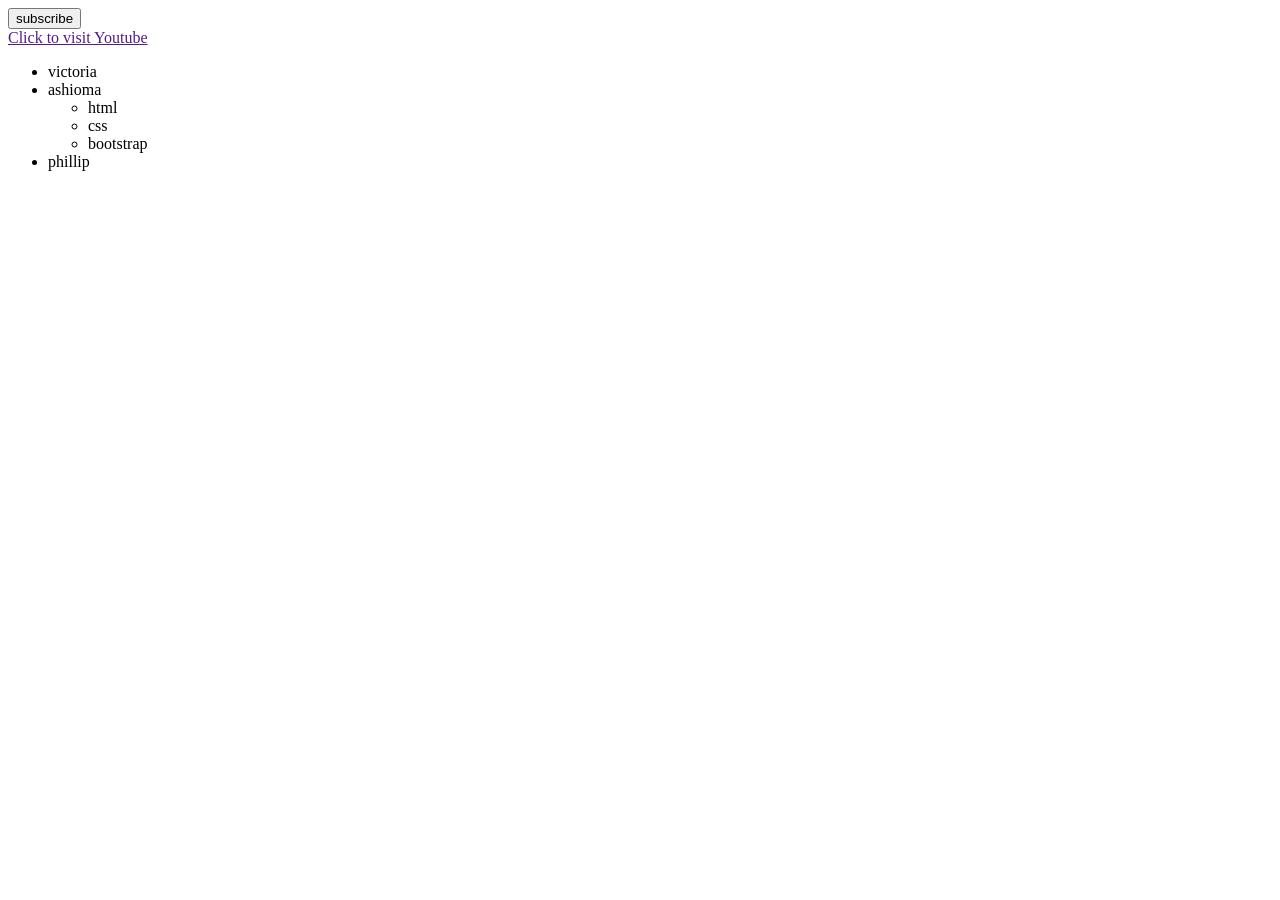
<file: index.html>
<!DOCTYPE html>
<html lang="en">
  <head>
    <meta charset="UTF-8" />
    <meta name="viewport" content="width=device-width, initial-scale=1.0" />
    <title>Document</title>
  </head>
  <body>
    <button>subscribe</button>
    <br>
    <!-- <a target="_blank" href="https://youtube.com">Click Here to visit Youtube</a> -->
    <a href="">Click to visit Youtube</a>

    <ul>
      <li>victoria</li>
      <li>ashioma
        <ul>
          <li>html</li>
          <li>css</li>
          <li>bootstrap</li>
        </ul>
      </li>
      <li>phillip</li>
    </ul>
  </body>
</html>
</file>
